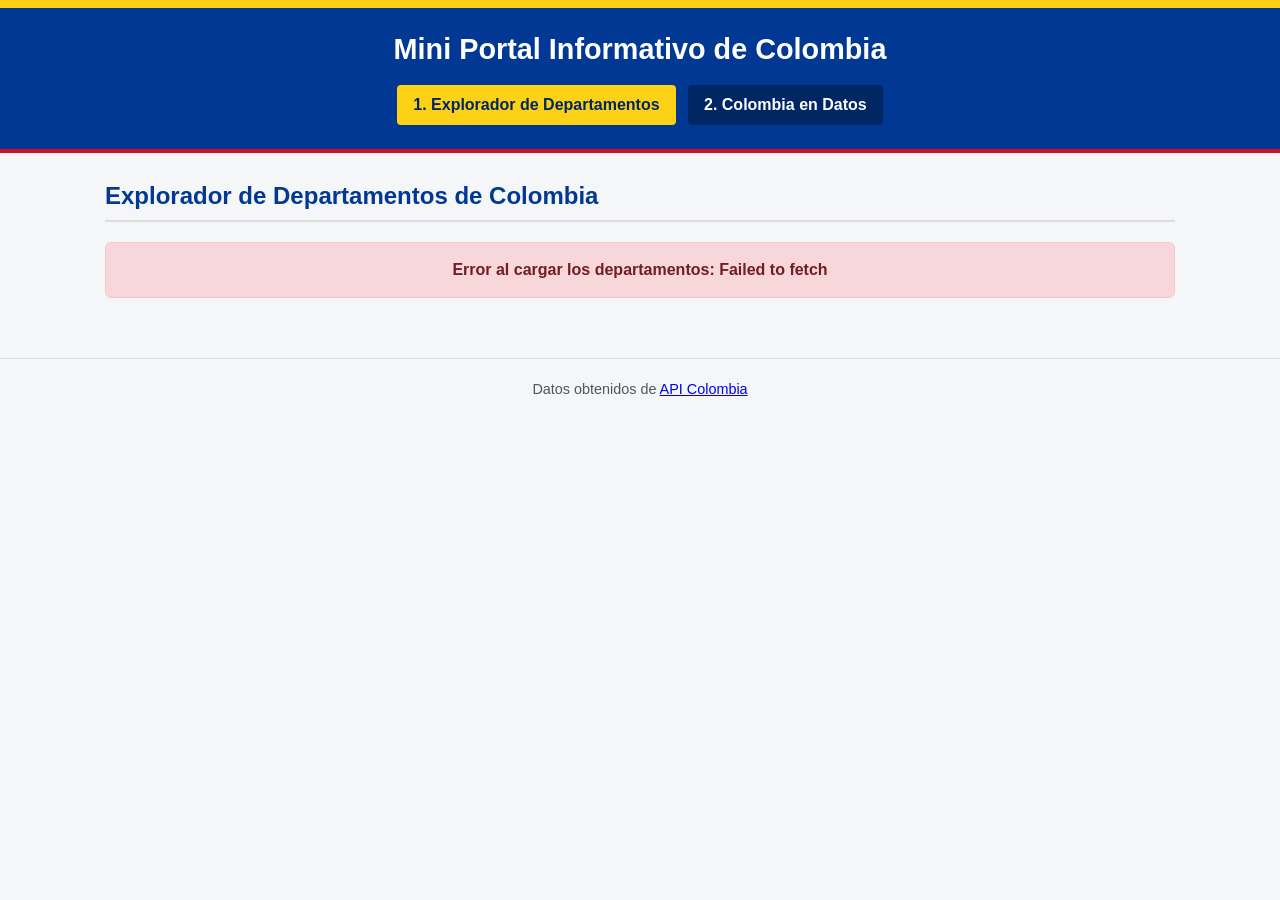
<file: index.html>
<!DOCTYPE html>
<html lang="es">

<head>
    <meta charset="UTF-8">
    <meta name="viewport" content="width=device-width, initial-scale=1.0">
    <title>Mini Portal de Colombia - Explorador de Departamentos</title>
    <link rel="stylesheet" href="css/styles.css">
</head>

<body>
    <header>
        <h1>Mini Portal Informativo de Colombia</h1>
        <nav>
            <a href="index.html" class="activo">1. Explorador de Departamentos</a>
            <a href="colombia.html">2. Colombia en Datos</a>
        </nav>
    </header>

    <main>
        <h2>Explorador de Departamentos de Colombia</h2>

        <div id="mensaje-carga" class="mensaje-carga">
            Cargando departamentos desde la API de Colombia...
        </div>

        <div id="mensaje-error" class="mensaje-error oculto"></div>

        <section id="seccion-regiones" class="seccion-extra oculto">
            <h3>Cantidad de Departamentos por Región (Extra)</h3>
            <div id="contenedor-regiones" class="grid-regiones"></div>
        </section>

        <section>
            <div id="contenedor-departamentos" class="grid-tarjetas"></div>
        </section>
    </main>

    <footer>
        <p>Datos obtenidos de <a href="https://api-colombia.com/" target="_blank">API Colombia</a></p>
    </footer>

    <script src="script.js"></script>
</body>

</html>
</file>
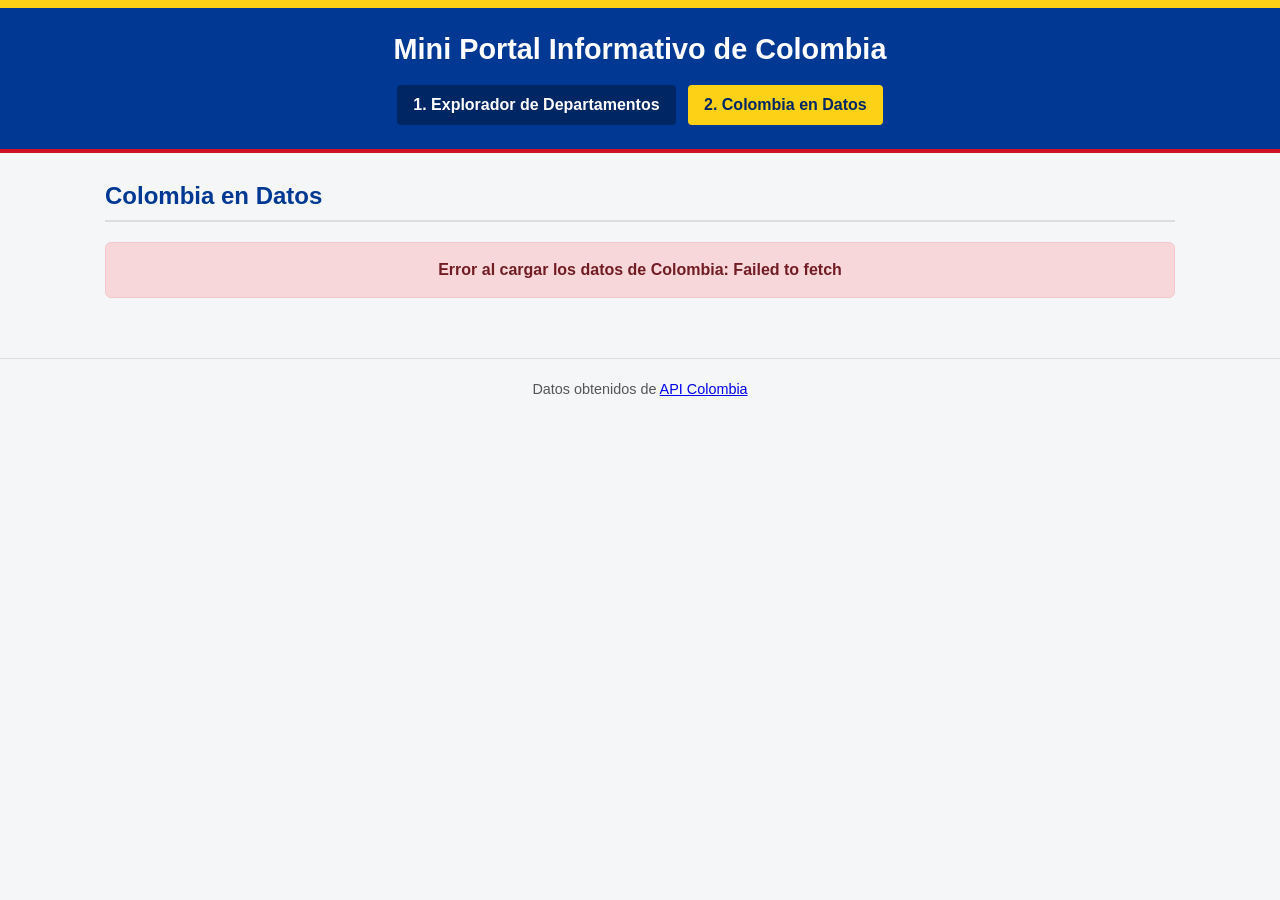
<file: colombia.html>
<!DOCTYPE html>
<html lang="es">

<head>
    <meta charset="UTF-8">
    <meta name="viewport" content="width=device-width, initial-scale=1.0">
    <title>Mini Portal de Colombia - Colombia en Datos</title>
    <link rel="stylesheet" href="css/styles.css">
</head>

<body>
    <header>
        <h1>Mini Portal Informativo de Colombia</h1>
        <nav>
            <a href="index.html">1. Explorador de Departamentos</a>
            <a href="colombia.html" class="activo">2. Colombia en Datos</a>
        </nav>
    </header>

    <main>
        <h2>Colombia en Datos</h2>

        <div id="mensaje-carga" class="mensaje-carga">
            Cargando datos de Colombia desde la API...
        </div>

        <div id="mensaje-error" class="mensaje-error oculto"></div>

        <section id="cabecera-pais" class="cabecera-pais oculto"></section>

        <section>
            <div id="contenedor-datos-colombia" class="grid-tarjetas"></div>
        </section>
    </main>

    <footer>
        <p>Datos obtenidos de <a href="https://api-colombia.com/" target="_blank">API Colombia</a></p>
    </footer>

    <script src="colombia.js"></script>
</body>

</html>
</file>
<file: css/styles.css>
* {
    box-sizing: border-box;
    margin: 0;
    padding: 0;
}

body {
    font-family: Arial, Helvetica, sans-serif;
    background-color: #f4f6f8;
    color: #222;
    line-height: 1.5;
}

header {
    background-color: #003893;
    color: #ffffff;
    padding: 20px;
    text-align: center;
    border-top: 8px solid #fcd116;
    border-bottom: 4px solid #ce1126;
}

header h1 {
    font-size: 1.8rem;
    margin-bottom: 10px;
}

nav {
    margin-top: 10px;
}

nav a {
    display: inline-block;
    color: #ffffff;
    text-decoration: none;
    background-color: #002664;
    padding: 8px 16px;
    margin: 4px;
    border-radius: 4px;
    font-weight: bold;
}

nav a:hover,
nav a.activo {
    background-color: #fcd116;
    color: #002664;
}

main {
    max-width: 1100px;
    margin: 25px auto;
    padding: 0 15px;
}

h2 {
    margin-bottom: 15px;
    color: #003893;
    border-bottom: 2px solid #ddd;
    padding-bottom: 6px;
}

.mensaje-carga {
    background-color: #fff3cd;
    color: #856404;
    border: 1px solid #ffeeba;
    padding: 15px;
    border-radius: 6px;
    text-align: center;
    font-weight: bold;
    margin: 20px 0;
}

.mensaje-error {
    background-color: #f8d7da;
    color: #721c24;
    border: 1px solid #f5c6cb;
    padding: 15px;
    border-radius: 6px;
    text-align: center;
    font-weight: bold;
    margin: 20px 0;
}

.oculto {
    display: none;
}

.seccion-extra {
    background-color: #ffffff;
    border: 1px solid #ddd;
    border-radius: 6px;
    padding: 15px;
    margin-bottom: 25px;
}

.grid-regiones {
    display: grid;
    grid-template-columns: repeat(auto-fill, minmax(160px, 1fr));
    gap: 10px;
    margin-top: 10px;
}

.item-region {
    background-color: #eef3fb;
    border-left: 4px solid #003893;
    padding: 10px;
    border-radius: 4px;
}

.grid-tarjetas {
    display: grid;
    grid-template-columns: repeat(auto-fill, minmax(300px, 1fr));
    gap: 16px;
}

.tarjeta {
    background-color: #ffffff;
    border: 1px solid #ddd;
    border-radius: 6px;
    padding: 16px;
}

.tarjeta h3 {
    color: #003893;
    margin-bottom: 8px;
}

.tarjeta p {
    margin-bottom: 6px;
    font-size: 0.95rem;
}

.descripcion {
    margin-top: 10px;
    color: #444;
    font-size: 0.9rem;
    text-align: justify;
}

.cabecera-pais {
    background-color: #ffffff;
    border: 1px solid #ddd;
    border-radius: 6px;
    padding: 20px;
    margin-bottom: 20px;
    text-align: center;
}

.bandera-pais {
    max-width: 220px;
    height: auto;
    border: 1px solid #ccc;
    margin: 10px 0;
}

footer {
    text-align: center;
    padding: 20px;
    margin-top: 40px;
    font-size: 0.9rem;
    color: #555;
    border-top: 1px solid #ddd;
}
</file>
